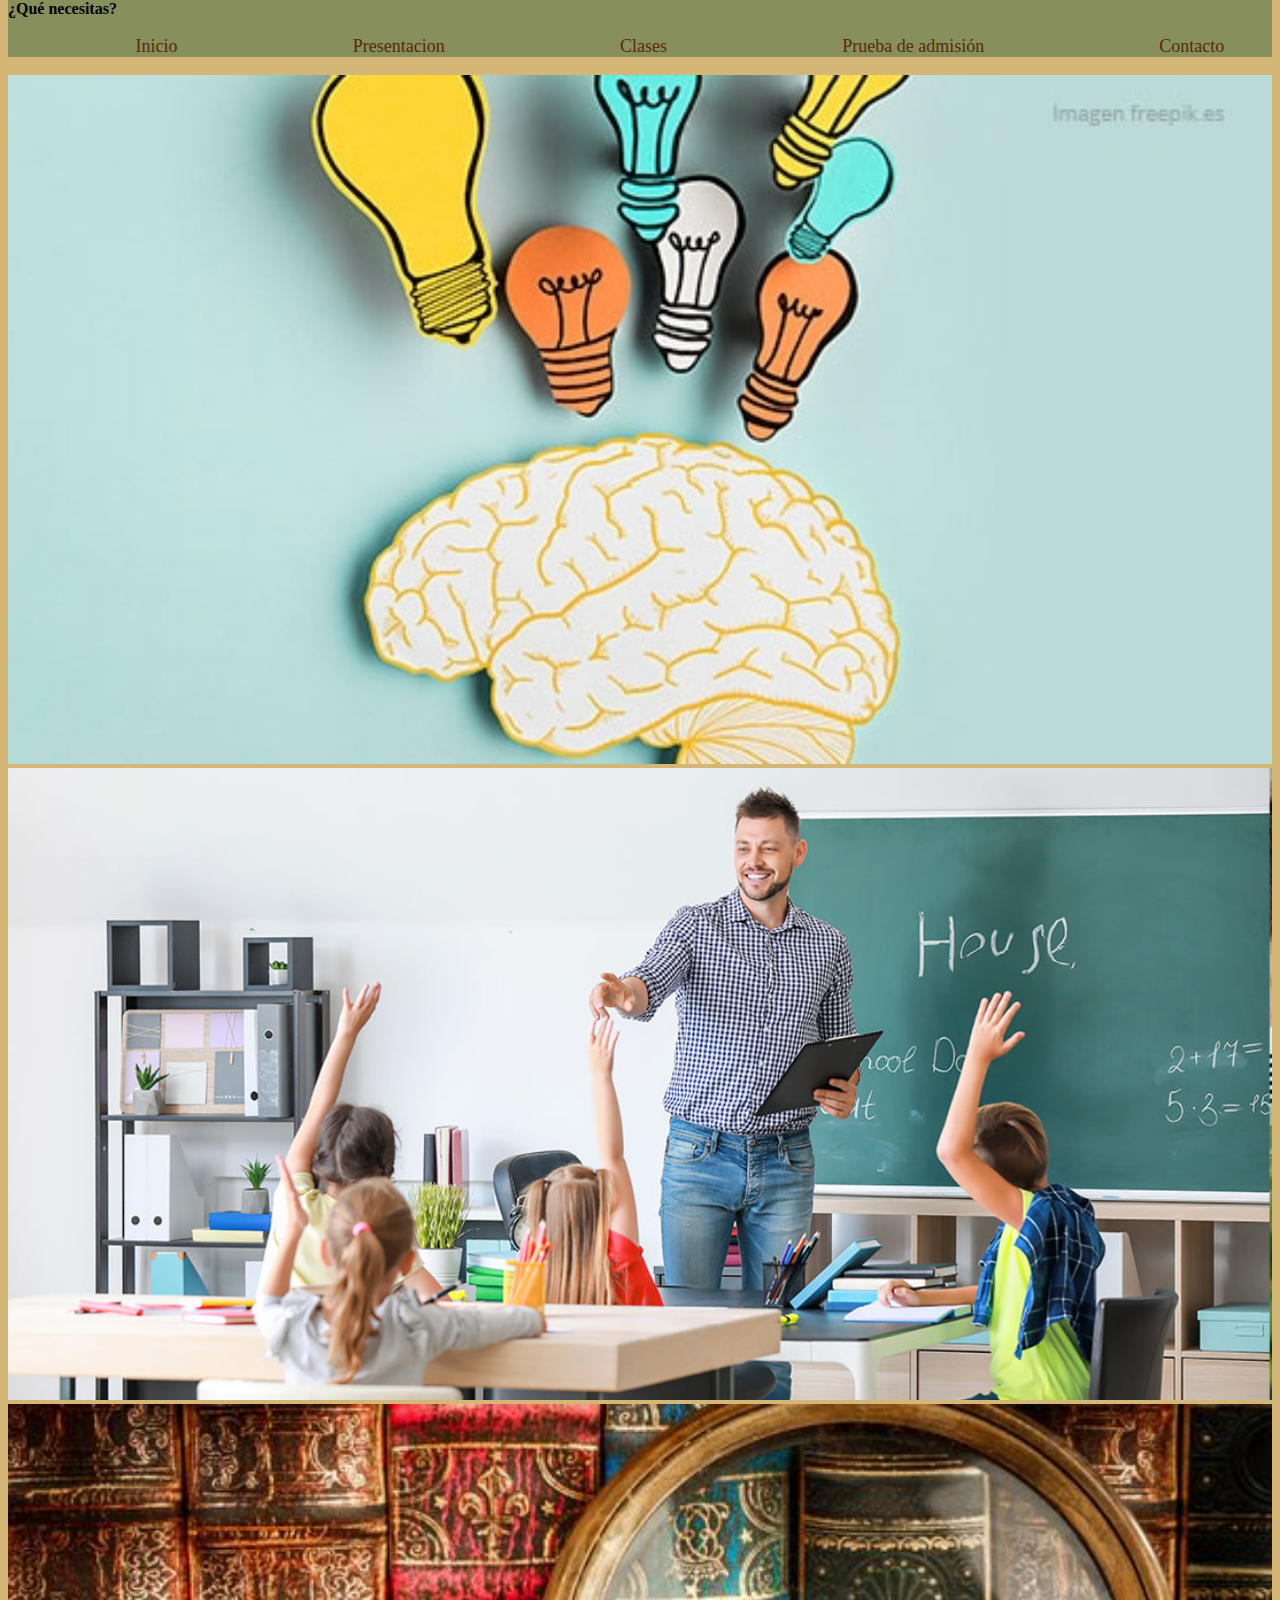
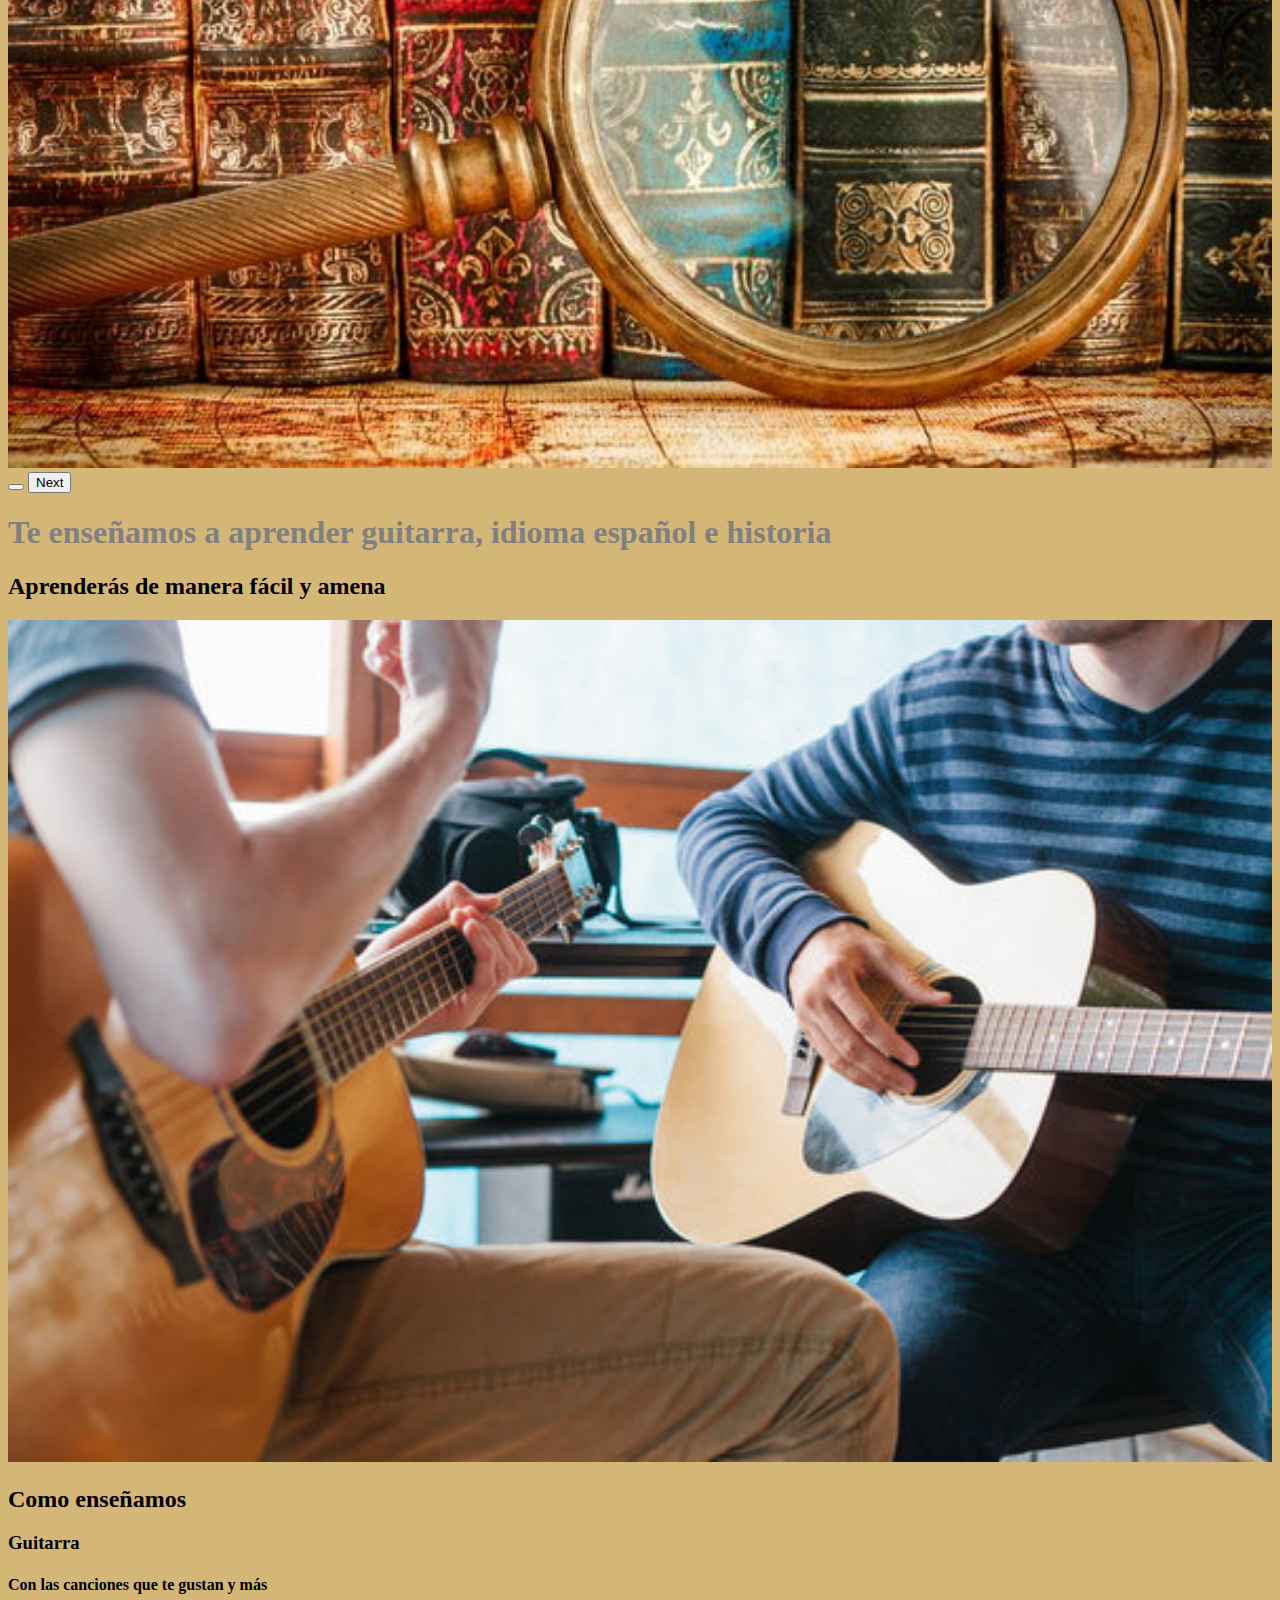
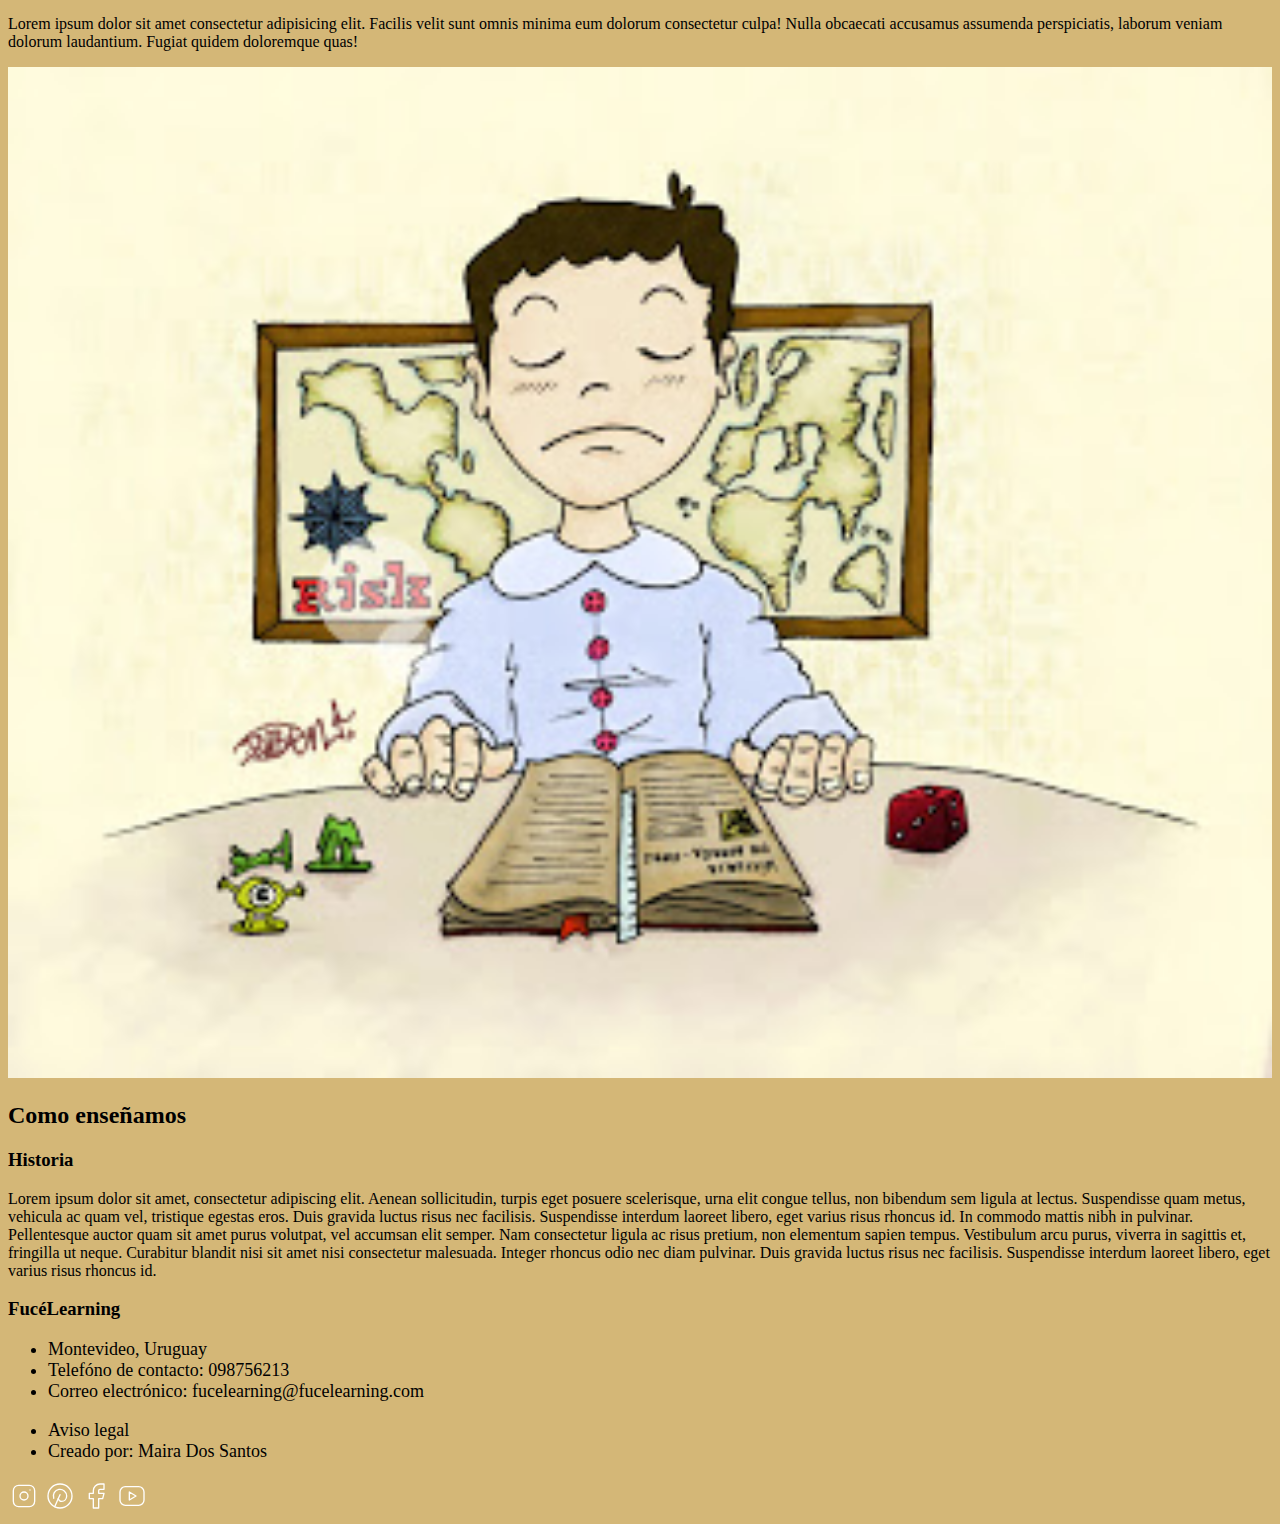
<file: index.html>
<!DOCTYPE html>
<html lang="en">

<head>
    <meta charset="UTF-8">
    <meta http-equiv="X-UA-Compatible" content="IE=edge">
    <meta name="viewport" content="width=device-width, initial-scale=1.0">
    <meta name=" description" content="Enseñanza, aprendizaje, sabiduría, profesor, particular, guía">
    <meta name="keywords" content="HTML, ASP, JS, META, enseñanza, aprendizaje, guía, búsqueda">
    <title>Fucé Learning</title>

    <!-- Bootstrap-->
    <link href="https://cdn.jsdelivr.net/npm/bootstrap@5.2.2/dist/css/bootstrap.min.css" rel="stylesheet"
        integrity="sha384-Zenh87qX5JnK2Jl0vWa8Ck2rdkQ2Bzep5IDxbcnCeuOxjzrPF/et3URy9Bv1WTRi" crossorigin="anonymous">
    <link
        href="https://fonts.googleapis.com/css2?family=Open+Sans&family=PT+Sans:ital,wght@0,400;1,700&family=Raleway:wght@200;500;700&family=Staatliches&display=swap"
        rel="stylesheet">
    <link
        href="https://fonts.googleapis.com/css2?family=Josefin+Sans:wght@100;300;500&family=Open+Sans&family=PT+Sans:ital,wght@0,400;1,700&family=Raleway:wght@200;500;700&family=Staatliches&display=swap"
        rel="stylesheet">
    <link rel="stylesheet" href="./css/styles.css">


</head>

<body>
    <div class="container">
        <nav>
            <b>¿Qué necesitas?</b>
            <ul>
                <li><a class="nav-element" href="./index.html">Inicio</a></li>
                <li><a class="nav-element" href="./paginas/presentacion.html">Presentacion</a></li>
                <li><a class="nav-element" href="./paginas/clases.html">Clases</a></li>
                <li><a class="nav-element" href="./paginas/prueba-de-admision.html">Prueba de admisión</a></li>
                <li><a class="nav-element" href="./paginas/contacto.html">Contacto</a></li>
            </ul>
        </nav>


        <!--Img principal-->
        <section class="contenedor1">
            <div id="carouselExampleControls" class="carousel slide" data-bs-ride="carousel">
                <div class="carousel-inner">
                    <div class="carousel-item active">
                        <img src="./imagenes/portada.jpg" class="d-block w-100"
                            alt="Mente abierta que permite aprender más de nustras posibilidades">
                    </div>
                    <div class="carousel-item">
                        <img src="./imagenes/portada1.jpg" class="d-block w-100"
                            alt="Profesor enseñanado en el aula a sus estudiantes>">
                    </div>
                    <div class="carousel-item">
                        <img src="./imagenes/portada2.jpg" class="d-block w-100"
                            alt="Libros de Historia que con la lupa permiten hacer incapíe en el pasado de la humanidad">
                    </div>
                </div>
                <button class="carousel-control-prev" type="button" data-bs-target="#carouselExampleControls"
                    data-bs-slide="prev">
                    <span class="carousel-control-prev-icon" aria-hidden="true"></span>

                </button>
                <button class="carousel-control-next" type="button" data-bs-target="#carouselExampleControls"
                    data-bs-slide="next">
                    <span class="carousel-control-next-icon" aria-hidden="true"></span>
                    <span class="visually-hidden">Next</span>
                </button>
            </div>
            <div class="texto1">
                <h1>Te enseñamos a aprender guitarra, idioma español e historia</h1>
                <h2>Aprenderás de manera fácil y amena</h2>
            </div>
        </section>

        <!--Servicios-->
        <main>
            <section class="contenedor2">
    </div>
    <img class="servicios__img" src="./imagenes/servicio1.jpg" alt="Aprendiendo a tocar guitarra">
    </div>
    <div class="servicios">
        <h2>Como enseñamos</h2>
        <h3>Guitarra</h3>
        <h4>Con las canciones que te gustan y más</h4>
        <p>Lorem ipsum dolor sit amet consectetur adipisicing elit. Facilis velit sunt omnis minima eum dolorum
            consectetur culpa! Nulla obcaecati accusamus assumenda perspiciatis, laborum veniam dolorum laudantium.
            Fugiat quidem doloremque quas!</p>
    </div>
    </section>

    <section class="contenedor3">
        </div>
        <img class="servicios__img1" src="./imagenes/servicio2.jpg" alt="Niño recordando la lección de historia">
        </div>
        <div class="servicios">
            <h2>Como enseñamos</h2>
            <h3>Historia</h3>
            <p>Lorem ipsum dolor sit amet, consectetur adipiscing elit. Aenean sollicitudin, turpis eget posuere
                scelerisque, urna elit congue tellus, non bibendum sem ligula at lectus. Suspendisse quam metus,
                vehicula ac quam vel, tristique egestas eros. Duis gravida luctus risus nec facilisis. Suspendisse
                interdum laoreet libero, eget varius risus rhoncus id. In commodo mattis nibh in pulvinar. Pellentesque
                auctor quam sit amet purus volutpat, vel accumsan elit semper. Nam consectetur ligula ac risus pretium,
                non elementum sapien tempus. Vestibulum arcu purus, viverra in sagittis et, fringilla ut neque.
                Curabitur blandit nisi sit amet nisi consectetur malesuada. Integer rhoncus odio nec diam pulvinar. Duis
                gravida luctus risus nec facilisis. Suspendisse interdum laoreet libero, eget varius risus rhoncus id.
            </p>
        </div>

    </section>
    </main>

    <!--Footer-->
    <footer class="contenedor4">
        <div class="footer__fl">
            <h3>Fucé<span>Learning</span></h3>
        </div>

        <div class="footer__datos">
            <ul>
                <li>Montevideo, Uruguay</li>
                <li>Telefóno de contacto: 098756213</li>
                <li>Correo electrónico: fucelearning@fucelearning.com</li>
            </ul>
        </div>

        <div class="footer__avisos">
            <ul>
                <li>Aviso legal</li>
                <li>Creado por: Maira Dos Santos</li>
            </ul>
        </div>

        <div class="footer__iconos">
            <svg xmlns="http://www.w3.org/2000/svg" class="icon icon-tabler icon-tabler-brand-instagram" width="32"
                height="32" viewBox="0 0 24 24" stroke-width="1" stroke="#ffffff" fill="none" stroke-linecap="round"
                stroke-linejoin="round">
                <path stroke="none" d="M0 0h24v24H0z" fill="none" />
                <rect x="4" y="4" width="16" height="16" rx="4" />
                <circle cx="12" cy="12" r="3" />
                <line x1="16.5" y1="7.5" x2="16.5" y2="7.501" />
            </svg>

            <svg xmlns="http://www.w3.org/2000/svg" class="icon icon-tabler icon-tabler-brand-pinterest" width="32"
                height="32" viewBox="0 0 24 24" stroke-width="1" stroke="#ffffff" fill="none" stroke-linecap="round"
                stroke-linejoin="round">
                <path stroke="none" d="M0 0h24v24H0z" fill="none" />
                <line x1="8" y1="20" x2="12" y2="11" />
                <path d="M10.7 14c.437 1.263 1.43 2 2.55 2c2.071 0 3.75 -1.554 3.75 -4a5 5 0 1 0 -9.7 1.7" />
                <circle cx="12" cy="12" r="9" />
            </svg>

            <svg xmlns="http://www.w3.org/2000/svg" class="icon icon-tabler icon-tabler-brand-facebook" width="32"
                height="32" viewBox="0 0 24 24" stroke-width="1" stroke="#ffffff" fill="none" stroke-linecap="round"
                stroke-linejoin="round">
                <path stroke="none" d="M0 0h24v24H0z" fill="none" />
                <path d="M7 10v4h3v7h4v-7h3l1 -4h-4v-2a1 1 0 0 1 1 -1h3v-4h-3a5 5 0 0 0 -5 5v2h-3" />
            </svg>

            <svg xmlns="http://www.w3.org/2000/svg" class="icon icon-tabler icon-tabler-brand-youtube" width="32"
                height="32" viewBox="0 0 24 24" stroke-width="1" stroke="#ffffff" fill="none" stroke-linecap="round"
                stroke-linejoin="round">
                <path stroke="none" d="M0 0h24v24H0z" fill="none" />
                <rect x="3" y="5" width="18" height="14" rx="4" />
                <path d="M10 9l5 3l-5 3z" />
            </svg>
        </div>
    </footer>
</body>

</html>
</file>
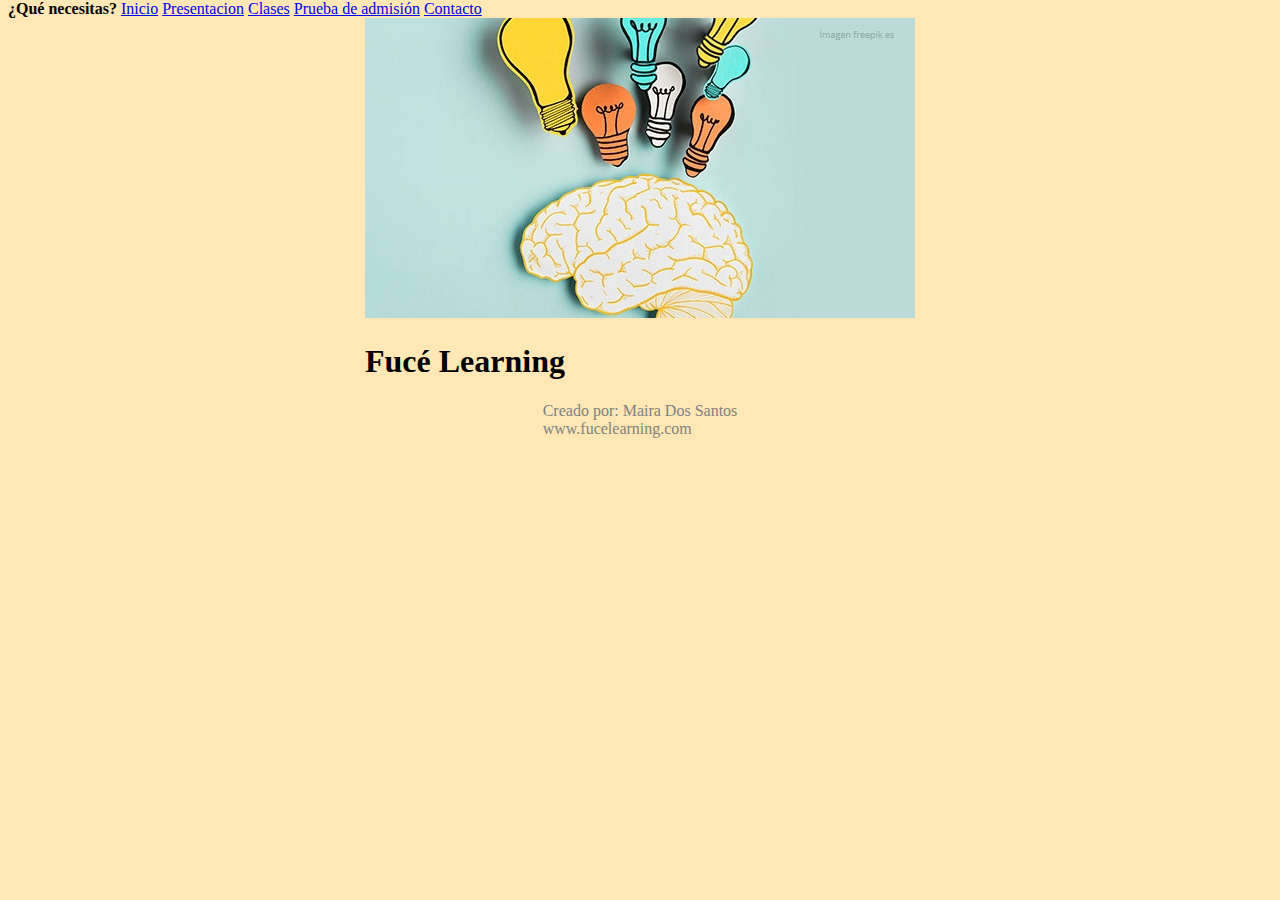
<file: tercer entrega/tercerentrega/index.html>
<!DOCTYPE html>
<html lang="en">

<head>
    <meta charset="UTF-8">
    <meta http-equiv="X-UA-Compatible" content="IE=edge">
    <meta name="viewport" content="width=device-width, initial-scale=1.0">
    <meta name=" description" content="Enseñanza, aprendizaje, sabiduría, profesor, particular, guía">
    <meta name="keywords" content="HTML, ASP, JS, META, enseñanza, aprendizaje, guía, búsqueda">
    <title>Fucé Learning</title>
    <link href="https://cdn.jsdelivr.net/npm/bootstrap@5.2.2/dist/css/bootstrap.min.css" rel="stylesheet"
        integrity="sha384-Zenh87qX5JnK2Jl0vWa8Ck2rdkQ2Bzep5IDxbcnCeuOxjzrPF/et3URy9Bv1WTRi" crossorigin="anonymous">
    <link rel="stylesheet" href="./css/styles.css" />

</head>

<body>
    <div class="container">
        <div class="Header">
            <b>¿Qué necesitas?</b>
            <a class="nav-element" href="./index.html">Inicio</a>
            <a class="nav-element" href="./paginas/presentacion.html">Presentacion</a>
            <a class="nav-element" href="./paginas/clases.html">Clases</a>
            <a class="nav-element" href="./paginas/prueba-de-admision.html">Prueba de admisión</a>
            <a class="nav-element" href="./paginas/contacto.html">Contacto</a>
        </div>
        <div class="Main">
            <main>
                <div id="Presentacion" class="d-flex justify-content-center">
                    <div>
                        <img class="row imagendeportada fade-in rounded-circle" src="imagenes/portada.jpg"
                            alt="Imagen de portada">
                        <h1 class="fade-in d-flex justify-content-center">Fucé Learning</h1>
                    </div>
                </div>
                <br>
        </div>
        </main>
        <div class="Footer">
            Creado por: Maira Dos Santos
            <Br>www.fucelearning.com
        </div>
    </div>
</body>

</html>
</file>
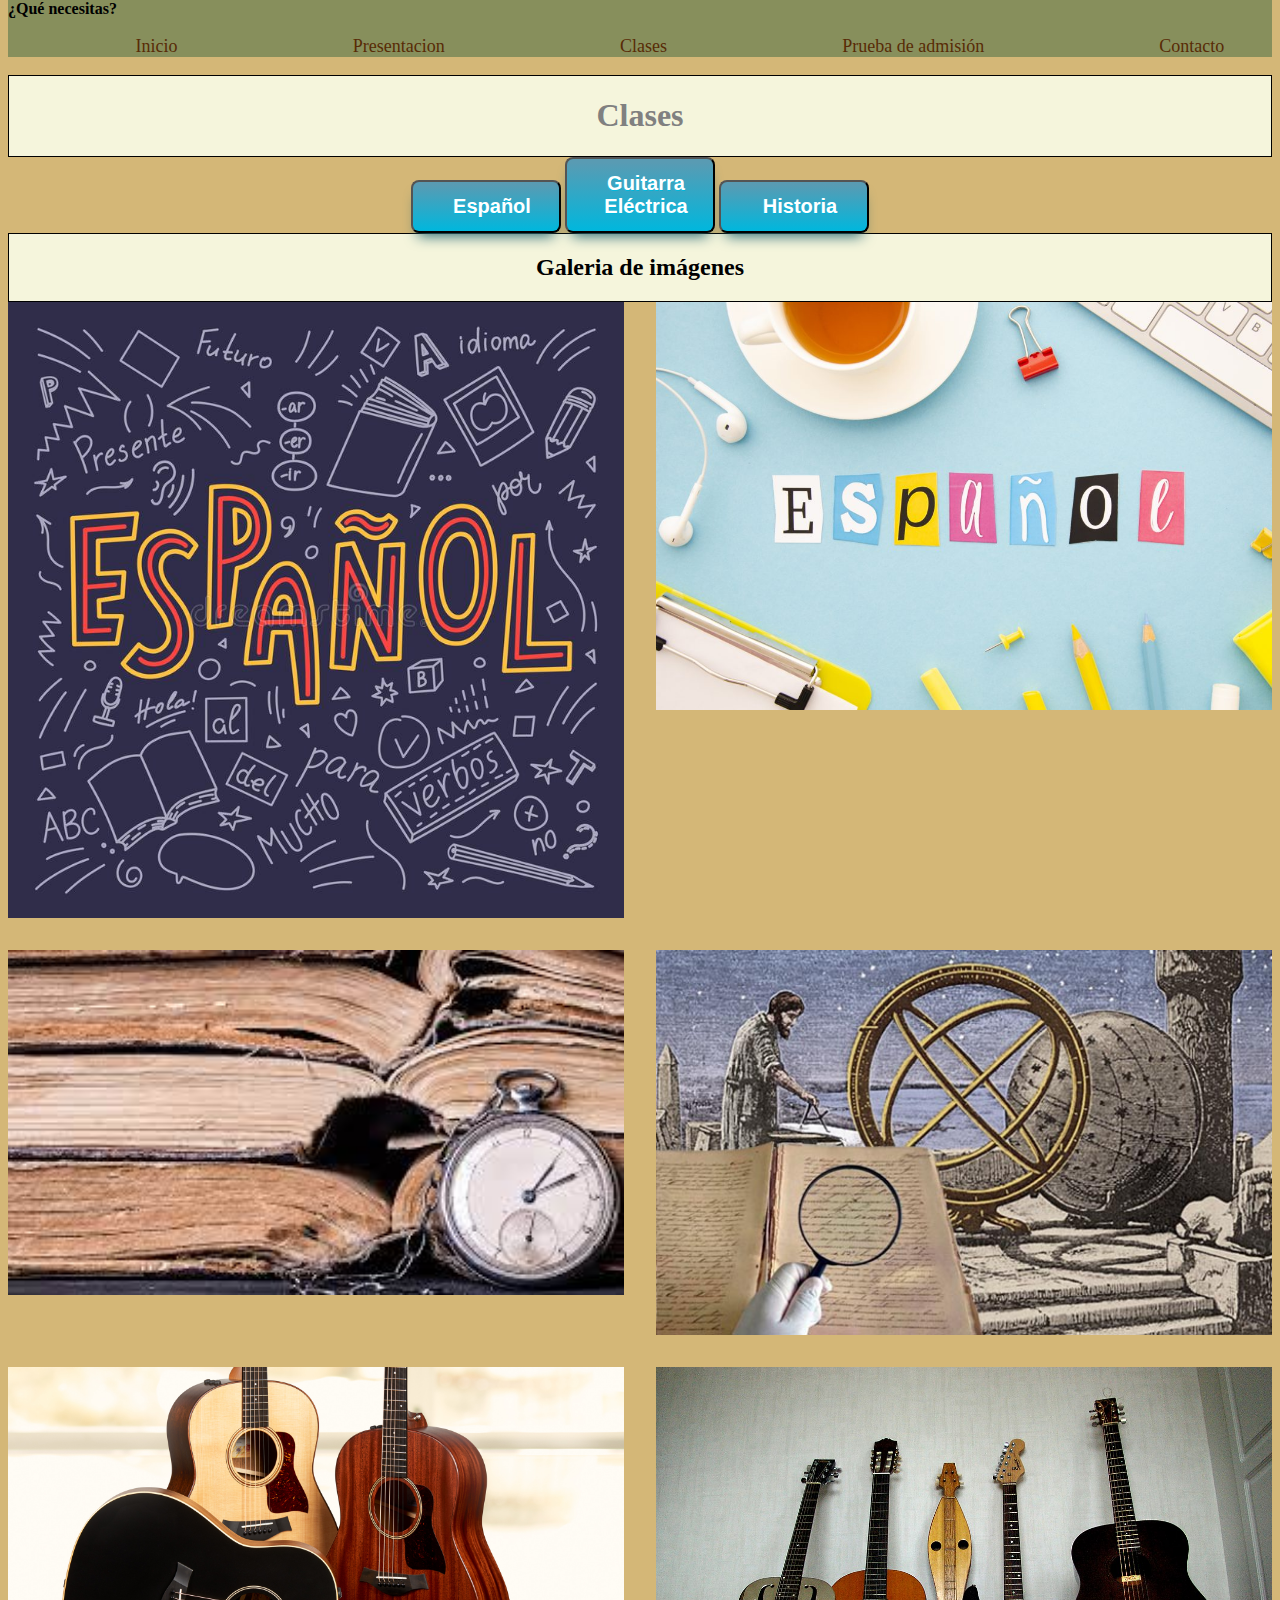
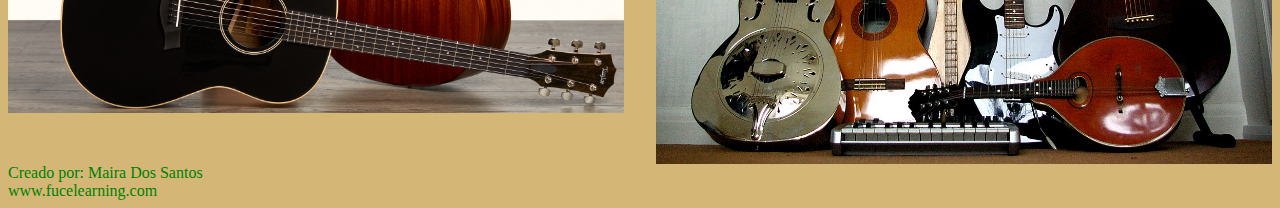
<file: paginas/clases.html>
<!DOCTYPE html>
<html lang="en">

<head>
    <meta charset="UTF-8">
    <meta http-equiv="X-UA-Compatible" content="IE=edge">
    <meta name="viewport" content="width=device-width, initial-scale=1.0">
    <link rel="stylesheet" href="../css/styles.css" />
    <link href="https://cdn.jsdelivr.net/npm/bootstrap@5.2.2/dist/css/bootstrap.min.css" rel="stylesheet"
        integrity="sha384-Zenh87qX5JnK2Jl0vWa8Ck2rdkQ2Bzep5IDxbcnCeuOxjzrPF/et3URy9Bv1WTRi" crossorigin="anonymous">
    <title>Fucé Learning</title>
</head>

<body>
    <div class="container">
        <nav>
            <b>¿Qué necesitas?</b>
            <ul>
                <li><a class="nav-element" href="../index.html">Inicio</a></li>
                <li><a class="nav-element" href="./presentacion.html">Presentacion</a></li>
                <li><a class="nav-element" href="./clases.html">Clases</a></li>
                <li><a class="nav-element" href="./prueba-de-admision.html">Prueba de admisión</a></li>
                <li><a class="nav-element" href="./contacto.html">Contacto</a></li>
            </ul>
        </nav>
        <div class="Main">
            <header>
                <h1 class="text-center">Clases</h1>

            </header>
            <main>
                <div id="Presentacion" class="text-center botones">
                    <button class="button">Español</button>
                    <button class="button">Guitarra Eléctrica</button>
                    <button class="button">Historia</button>
                </div>
            </main>
            <div class="container">
                <header>
                    <h2 class="text-center">Galeria de imágenes</h2>
                </header>
                <main>
                    <div>
                        <div class="imagenesgaleria">

                            <img class="row imagendeportada fade-in rounded-circle" src="../imagenes/espanol1.jpg"
                                alt="Galeria"></img>
                            <img class="row imagendeportada fade-in rounded-circle" src="../imagenes/español2.jpg"
                                alt="Galeria"></img>
                            <img class="row imagendeportada fade-in rounded-circle" src="../imagenes/historia1.jpg"
                                alt="Galeria"></img>
                            <img class="row imagendeportada fade-in rounded-circle" src="../imagenes/historia2.jpg"
                                alt="Galeria"></img>
                            <img class="row imagendeportada fade-in rounded-circle" src="../imagenes/guitarra3.jpg"
                                alt="Galeria"></img>
                            <img class="row imagendeportada fade-in rounded-circle" src="../imagenes/guitarra2.jpg"
                                alt="Galeria"></img>

                        </div>
                        </div>
                </main>




            </div>
        </div>
        </main>
        <div class="Footer text-center">
            Creado por: Maira Dos Santos
            <Br>www.fucelearning.com
        </div>
    </div>


</html>
</file>
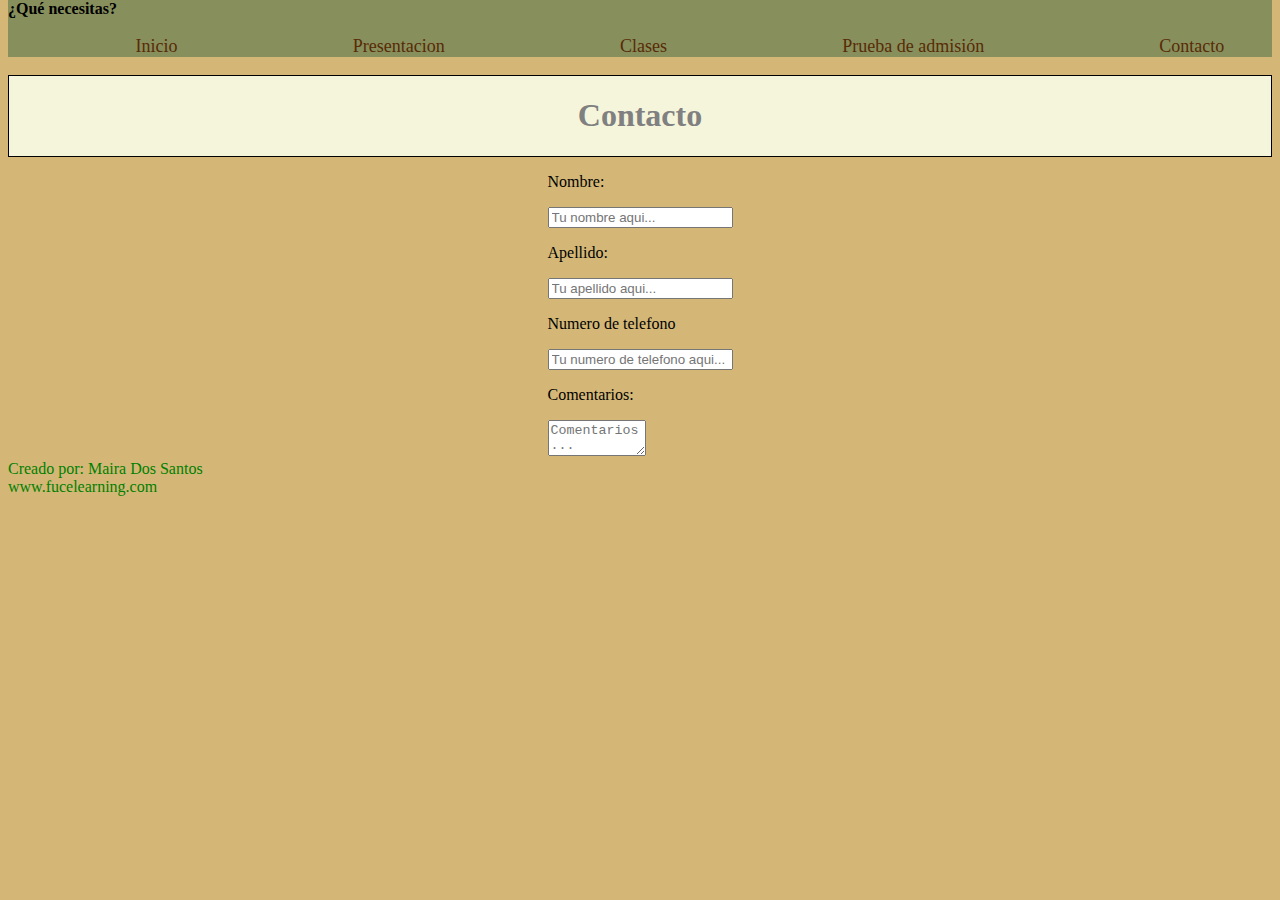
<file: paginas/contacto.html>
<!DOCTYPE html>
<html lang="en">

<head>
    <meta charset="UTF-8">
    <meta http-equiv="X-UA-Compatible" content="IE=edge">
    <meta name="viewport" content="width=device-width, initial-scale=1.0">
    <link rel="stylesheet" href="../css/styles.css">
    <link href="https://cdn.jsdelivr.net/npm/bootstrap@5.2.2/dist/css/bootstrap.min.css" rel="stylesheet"
        integrity="sha384-Zenh87qX5JnK2Jl0vWa8Ck2rdkQ2Bzep5IDxbcnCeuOxjzrPF/et3URy9Bv1WTRi" crossorigin="anonymous">
    <title>Fucé Learning</title>
</head>

<body>
    <div class="container">
        <nav> 
            <b>¿Qué necesitas?</b>
            <ul>
              <li><a class="nav-element" href="../index.html">Inicio</a></li>
              <li><a class="nav-element" href="./presentacion.html">Presentacion</a></li> 
              <li><a class="nav-element" href="./clases.html">Clases</a></li> 
              <li><a class="nav-element" href="./prueba-de-admision.html">Prueba de admisión</a></li> 
              <li><a class="nav-element" href="./contacto.html">Contacto</a></li> 
            </ul>
        </nav>
        <div class="Main">
            <header>
                <h1 class="text-center">Contacto</h1>
                <br>
            </header>
            <main>
                <div id="Presentacion" class="text-center">
                    <div>
                        <p>Nombre:</p> <input placeholder="Tu nombre aqui..."></input>
                        <p>Apellido:</p> <input placeholder="Tu apellido aqui..."></input>
                        <p>Numero de telefono</p> <input placeholder="Tu numero de telefono aqui..."></input>
                        <p>Comentarios:</p> <textarea placeholder="Comentarios..."></textarea>
                    </div>
                </div>
                <br>
        </div>
        </main>
        <div class="Footer text-center">
            Creado por: Maira Dos Santos
            <Br>www.fucelearning.com
        </div>
    </div>

</html>
</file>
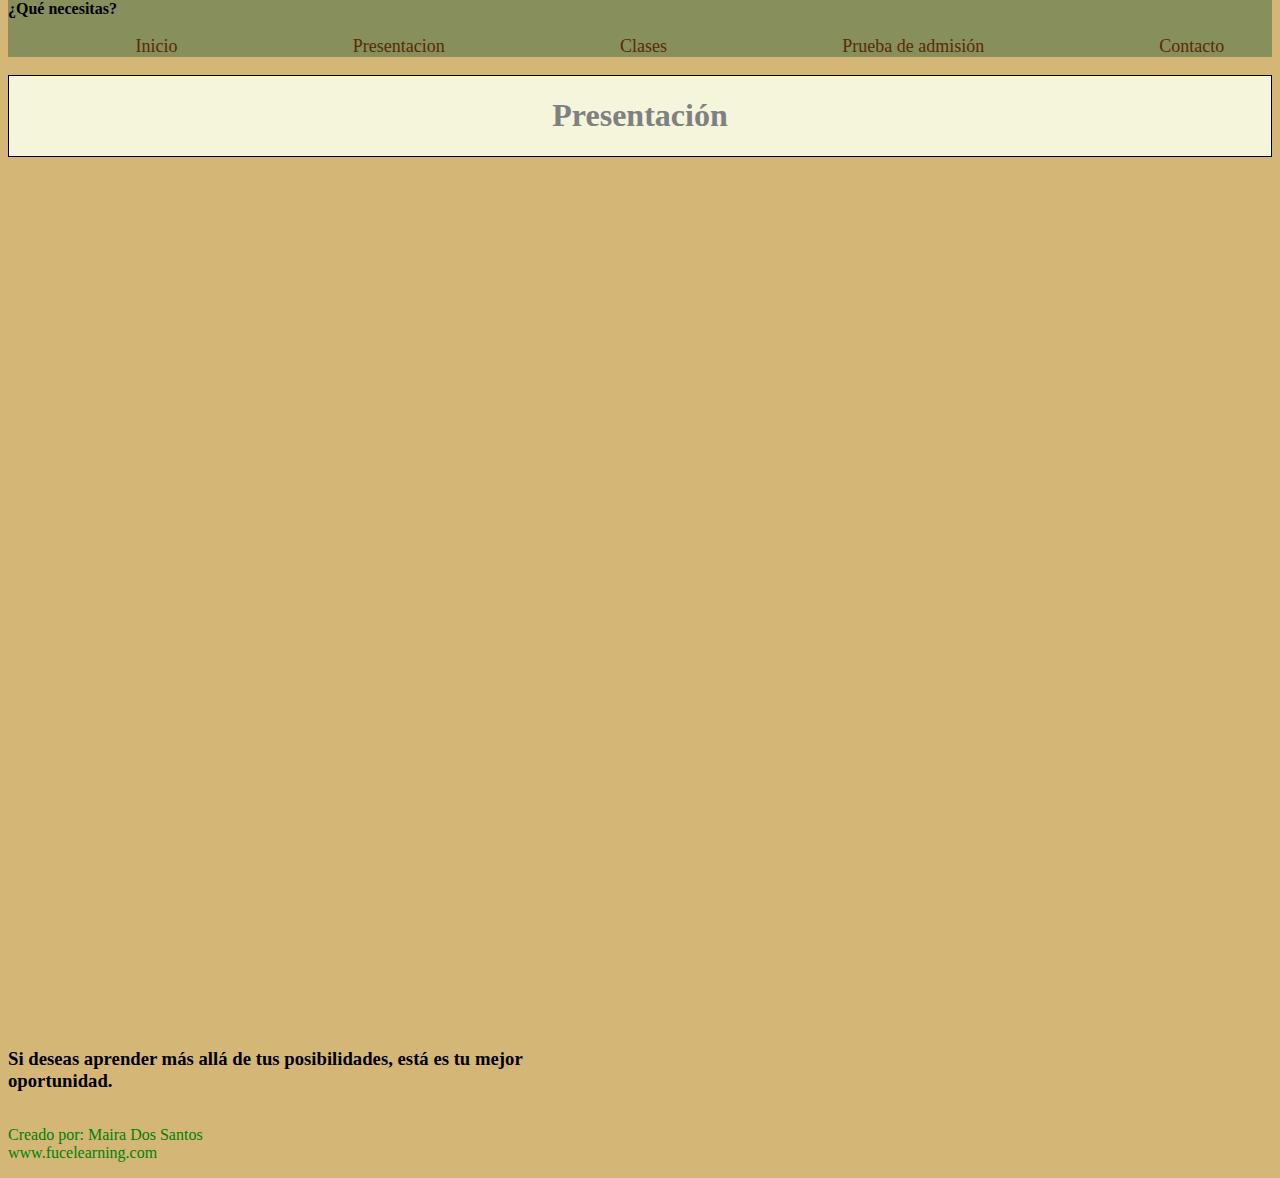
<file: paginas/presentacion.html>
<!DOCTYPE html>
<html lang="en">

<head>
    <meta charset="UTF-8">
    <meta http-equiv="X-UA-Compatible" content="IE=edge">
    <meta name="viewport" content="width=device-width, initial-scale=1.0">
    <link rel="stylesheet" href="../css/styles.css">
    <link href="https://cdn.jsdelivr.net/npm/bootstrap@5.2.2/dist/css/bootstrap.min.css" rel="stylesheet"
        integrity="sha384-Zenh87qX5JnK2Jl0vWa8Ck2rdkQ2Bzep5IDxbcnCeuOxjzrPF/et3URy9Bv1WTRi" crossorigin="anonymous">
    <title>Fucé Learning</title>
</head>

<body>
    <div class="container">
        <nav>
            <b>¿Qué necesitas?</b>
            <ul>
                <li><a class="nav-element" href="../index.html">Inicio</a></li>
                <li><a class="nav-element" href="./presentacion.html">Presentacion</a></li>
                <li><a class="nav-element" href="./clases.html">Clases</a></li>
                <li><a class="nav-element" href="./prueba-de-admision.html">Prueba de admisión</a></li>
                <li><a class="nav-element" href="./contacto.html">Contacto</a></li>

            </ul>
        </nav>
        <div class="Main">
            <header>
                <h1 class="text-center">Presentación</h1>

            </header>
            <main>
                <div class="text-center videosPresentacion">
                    <div class="video__video"><iframe src="https://www.youtube.com/embed/wsz2KRqpMhI"
                            title="YouTube video player" frameborder="0"
                            allow="accelerometer; autoplay; clipboard-write; encrypted-media; gyroscope; picture-in-picture"
                            allowfullscreen></iframe></div>
                    <div class="video__video"><iframe src="https://www.youtube.com/embed/3BTPdeXdLeU"
                            title="YouTube video player" frameborder="0"
                            allow="accelerometer; autoplay; clipboard-write; encrypted-media; gyroscope; picture-in-picture"
                            allowfullscreen></iframe></div>
                    <div class="video__video"><iframe src="https://www.youtube.com/embed/-ZklkOd2aGc"
                            title="YouTube video player" frameborder="0"
                            allow="accelerometer; autoplay; clipboard-write; encrypted-media; gyroscope; picture-in-picture"
                            allowfullscreen></iframe></div>
                    <div class="video__video"><iframe src="https://www.youtube.com/embed/YnDLlajMxyo"
                            title="YouTube video player" frameborder="0"
                            allow="accelerometer; autoplay; clipboard-write; encrypted-media; gyroscope; picture-in-picture"
                            allowfullscreen></iframe></div>
                    <h3 class="lead text-center motivacion">Si deseas aprender más allá de tus posibilidades, está es tu
                        mejor
                        oportunidad. </h3>

                </div>
            </main>

            <footer>
                <div class="Footer text-center">
                    <p class="Footer text-center">
                        Creado por: Maira Dos Santos
                        <Br>www.fucelearning.com</Br>
                    </p>
                </div>
            </footer>
        </div>

</body>

</html>
</file>
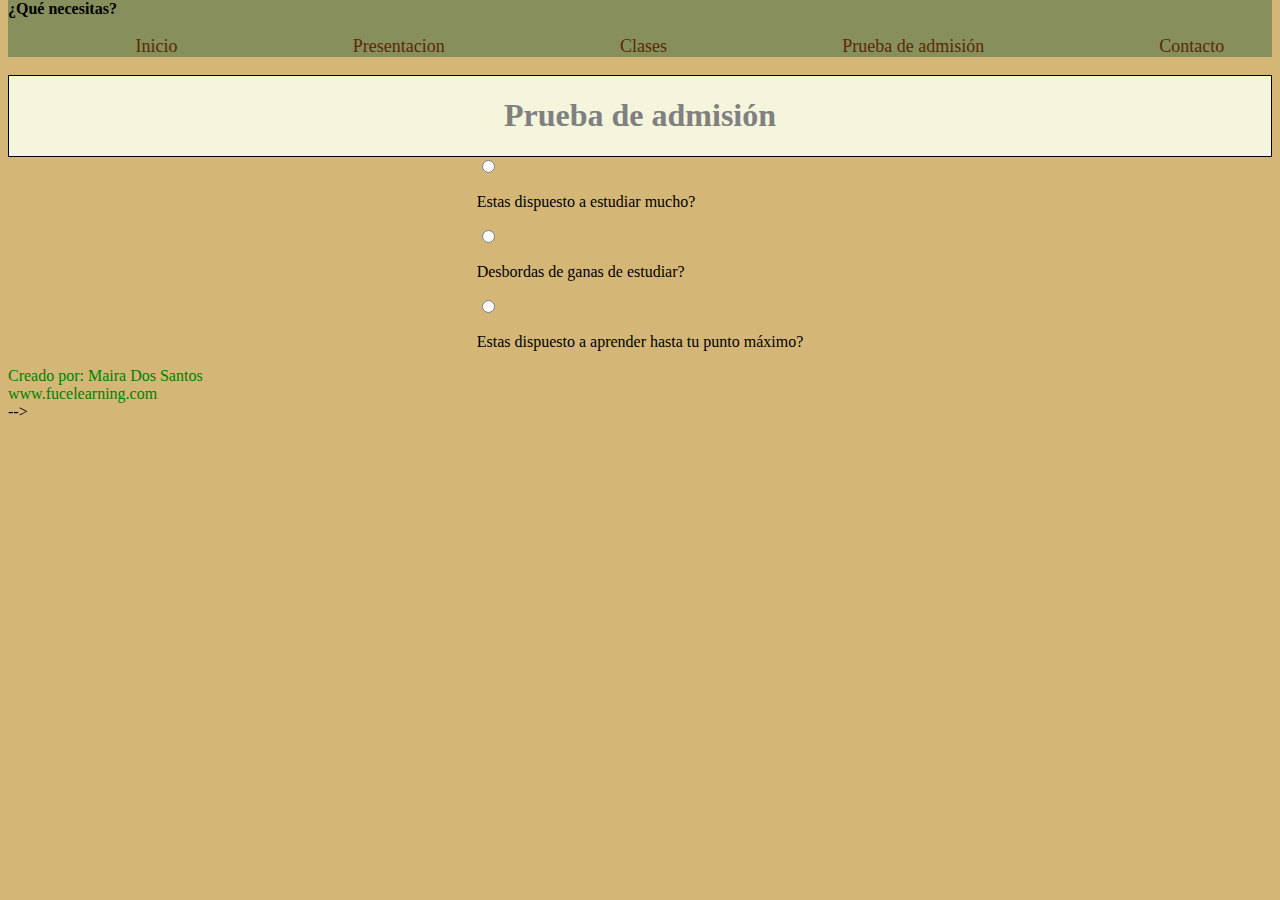
<file: paginas/prueba-de-admision.html>
<!DOCTYPE html>
<html lang="en">

<head>
    <meta charset="UTF-8">
    <meta http-equiv="X-UA-Compatible" content="IE=edge">
    <meta name="viewport" content="width=device-width, initial-scale=1.0">
    <link rel="stylesheet" href="../css/styles.css">
    <link href="https://cdn.jsdelivr.net/npm/bootstrap@5.2.2/dist/css/bootstrap.min.css" rel="stylesheet"
        integrity="sha384-Zenh87qX5JnK2Jl0vWa8Ck2rdkQ2Bzep5IDxbcnCeuOxjzrPF/et3URy9Bv1WTRi" crossorigin="anonymous">
    <title>Fucé Learning</title>
</head>

<body>
    <div class="container">
        <nav>
            <b>¿Qué necesitas?</b>
            <ul>
                <li><a class="nav-element" href="../index.html">Inicio</a></li>
                <li><a class="nav-element" href="./presentacion.html">Presentacion</a></li>
                <li><a class="nav-element" href="./clases.html">Clases</a></li>
                <li><a class="nav-element" href="./prueba-de-admision.html">Prueba de admisión</a></li>
                <li><a class="nav-element" href="./contacto.html">Contacto</a></li>
            </ul>
        </nav>
        <div class="Main">
            <header>
                <h1 class="text-center">Prueba de admisión</h1>
                <br>
            </header>
            <main>
                <div class="d-flex justify-content-center text-center">
                    <div>
                        <form>
                            <div><input type="radio" name="Opcion" value="Opcion 1" />
                                <p>Estas dispuesto a estudiar mucho?</p>
                            </div>
                            <input type="radio" name="Opcion" value="Opcion 2" />
                            <p> Desbordas de ganas de estudiar?</p>
                            <input type="radio" name="Opcion" value="Opcion 3" />
                            <p> Estas dispuesto a aprender hasta tu punto máximo?</p>
                        </form>
                    </div>
                </div>
                <br>
        </div>
        </main>
        <div class="Footer text-center">
            Creado por: Maira Dos Santos
            <Br>www.fucelearning.com
        </div>
    </div>
</body> -->

</html>
</file>
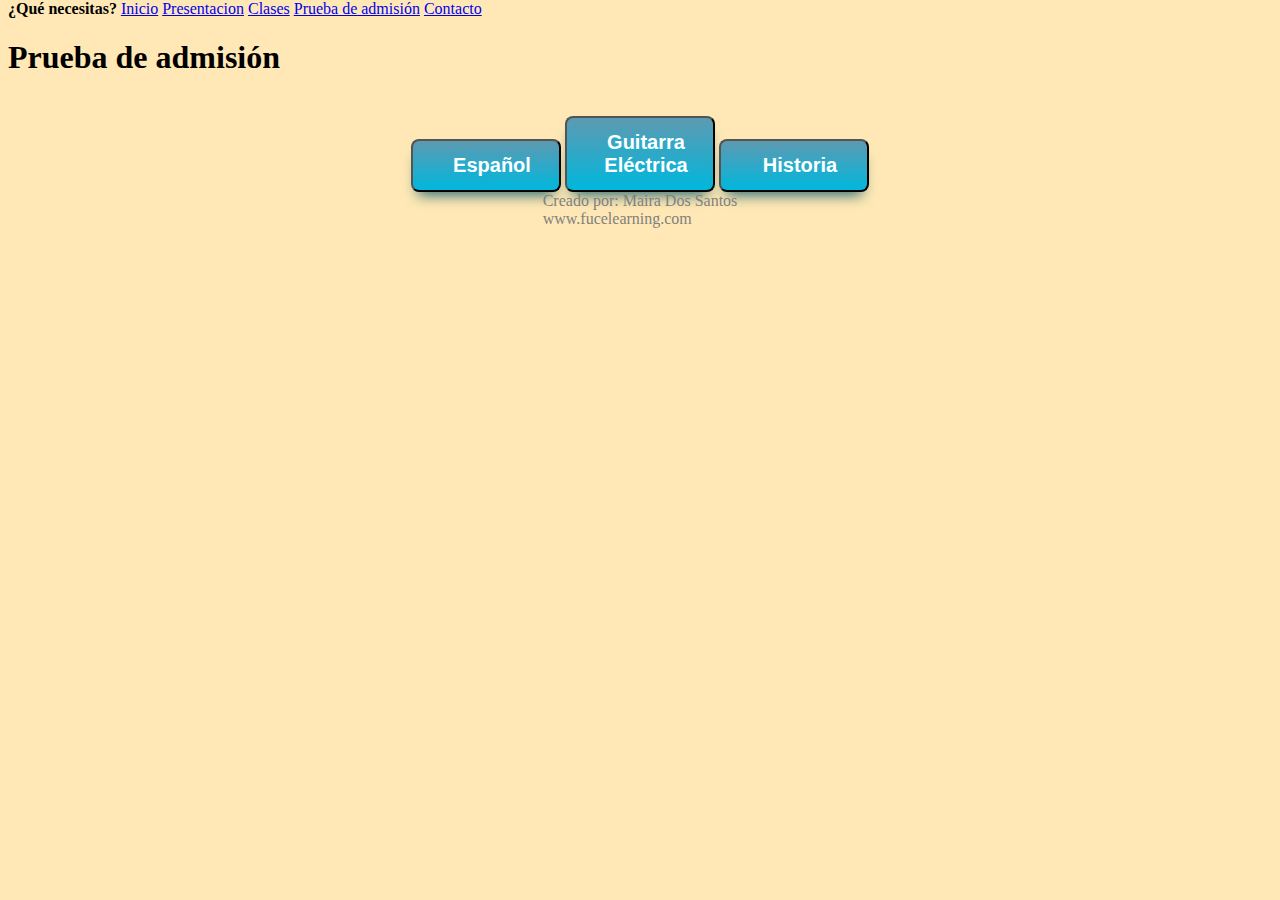
<file: tercer entrega/tercerentrega/paginas/clases.html>
<!DOCTYPE html>
<html lang="en">

<head>
    <meta charset="UTF-8">
    <meta http-equiv="X-UA-Compatible" content="IE=edge">
    <meta name="viewport" content="width=device-width, initial-scale=1.0">
    <link rel="stylesheet" href="../css/styles.css"/>
    <link href="https://cdn.jsdelivr.net/npm/bootstrap@5.2.2/dist/css/bootstrap.min.css" rel="stylesheet"
        integrity="sha384-Zenh87qX5JnK2Jl0vWa8Ck2rdkQ2Bzep5IDxbcnCeuOxjzrPF/et3URy9Bv1WTRi" crossorigin="anonymous">
    <title>Fucé Learning</title>
</head>

<body>
    <div class="container">
        <div class="Header">
                                <b>¿Qué necesitas?</b>
                                <a class="nav-element" href="../index.html">Inicio</a>
                                <a class="nav-element" href="./presentacion.html">Presentacion</a>
                                <a class="nav-element" href="./clases.html">Clases</a>
                                <a class="nav-element" href="./prueba-de-admision.html">Prueba de admisión</a>
                                <a class="nav-element" href="./contacto.html">Contacto</a>
        </div>
        <div class="Main">
            <header>
                <h1 class="text-center">Prueba de admisión</h1>
                <br>
            </header>
            <main>
            <div id="Presentacion" class="text-center">
                <button class="button">Español</button>
                <button class="button">Guitarra Eléctrica</button>
                <button class="button">Historia</button>
            </div>
            <br>
        </div>
    </main>
        <div class="Footer text-center">
            Creado por: Maira Dos Santos
            <Br>www.fucelearning.com
        </div>
      </div>
    
   
</html>
</file>
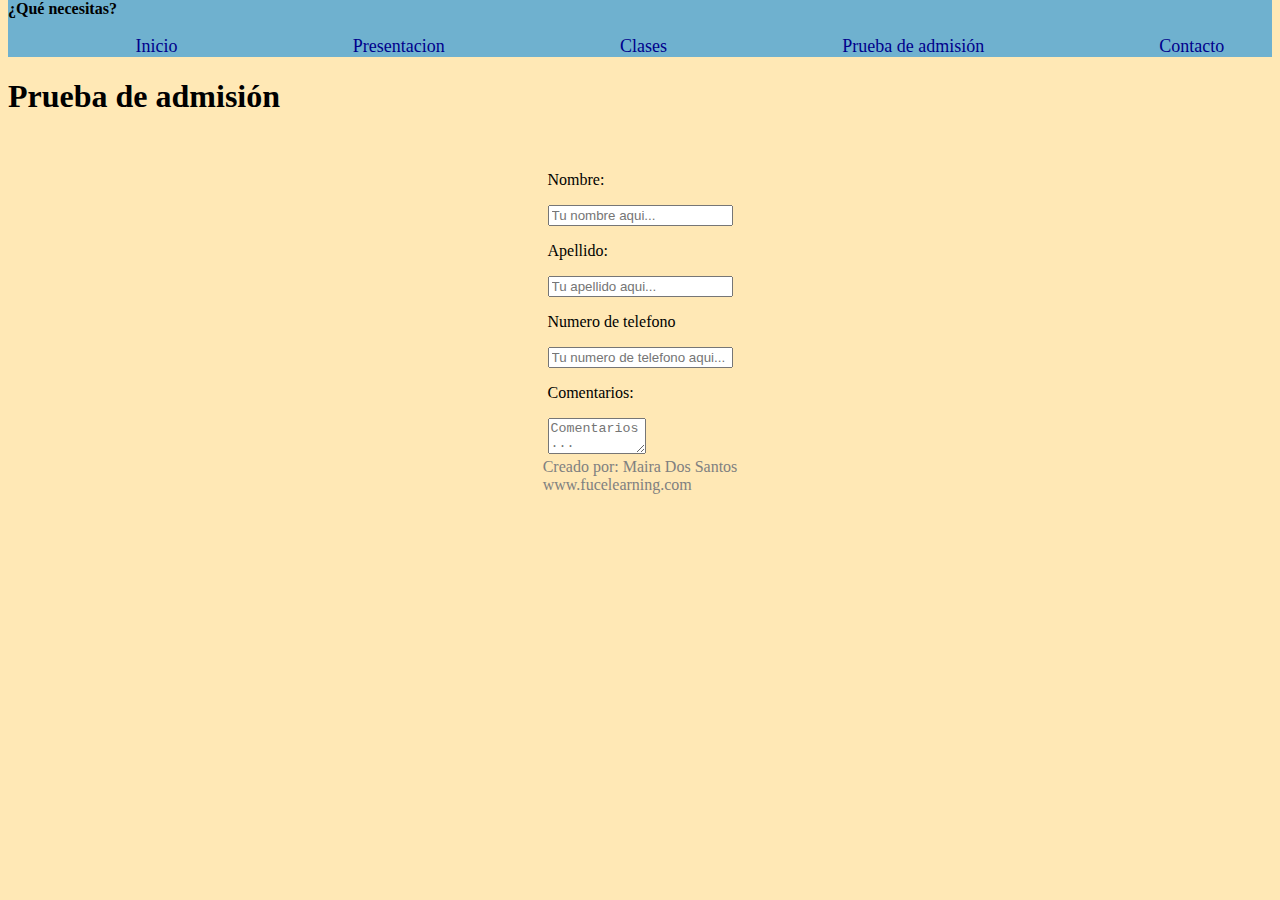
<file: tercer entrega/tercerentrega/paginas/contacto.html>
<!DOCTYPE html>
<html lang="en">

<head>
    <meta charset="UTF-8">
    <meta http-equiv="X-UA-Compatible" content="IE=edge">
    <meta name="viewport" content="width=device-width, initial-scale=1.0">
    <link rel="stylesheet" href="../css/styles.css">
    <link href="https://cdn.jsdelivr.net/npm/bootstrap@5.2.2/dist/css/bootstrap.min.css" rel="stylesheet"
        integrity="sha384-Zenh87qX5JnK2Jl0vWa8Ck2rdkQ2Bzep5IDxbcnCeuOxjzrPF/et3URy9Bv1WTRi" crossorigin="anonymous">
    <title>Fucé Learning</title>
</head>

<body>
    <div class="container">
        <nav class="Header">
            <b>¿Qué necesitas?</b>
            <ul>
              <li>  <a class="nav-element" href="../index.html">Inicio</a></li>
              <li> <a class="nav-element" href="./presentacion.html">Presentacion</a></li> 
              <li> <a class="nav-element" href="./clases.html">Clases</a></li> 
              <li> <a class="nav-element" href="./prueba-de-admision.html">Prueba de admisión</a></li> 
              <li> <a class="nav-element" href="./contacto.html">Contacto</a></li> 
            </ul>
        </nav>
        <div class="Main">
            <header>
                <h1 class="text-center">Prueba de admisión</h1>
                <br>
            </header>
            <main>
                <div id="Presentacion" class="text-center">
                    <div>
                        <p>Nombre:</p> <input placeholder="Tu nombre aqui..."></input>
                        <p>Apellido:</p> <input placeholder="Tu apellido aqui..."></input>
                        <p>Numero de telefono</p> <input placeholder="Tu numero de telefono aqui..."></input>
                        <p>Comentarios:</p> <textarea placeholder="Comentarios..."></textarea>
                    </div>
                </div>
                <br>
        </div>
        </main>
        <div class="Footer text-center">
            Creado por: Maira Dos Santos
            <Br>www.fucelearning.com
        </div>
    </div>

</html>
</file>
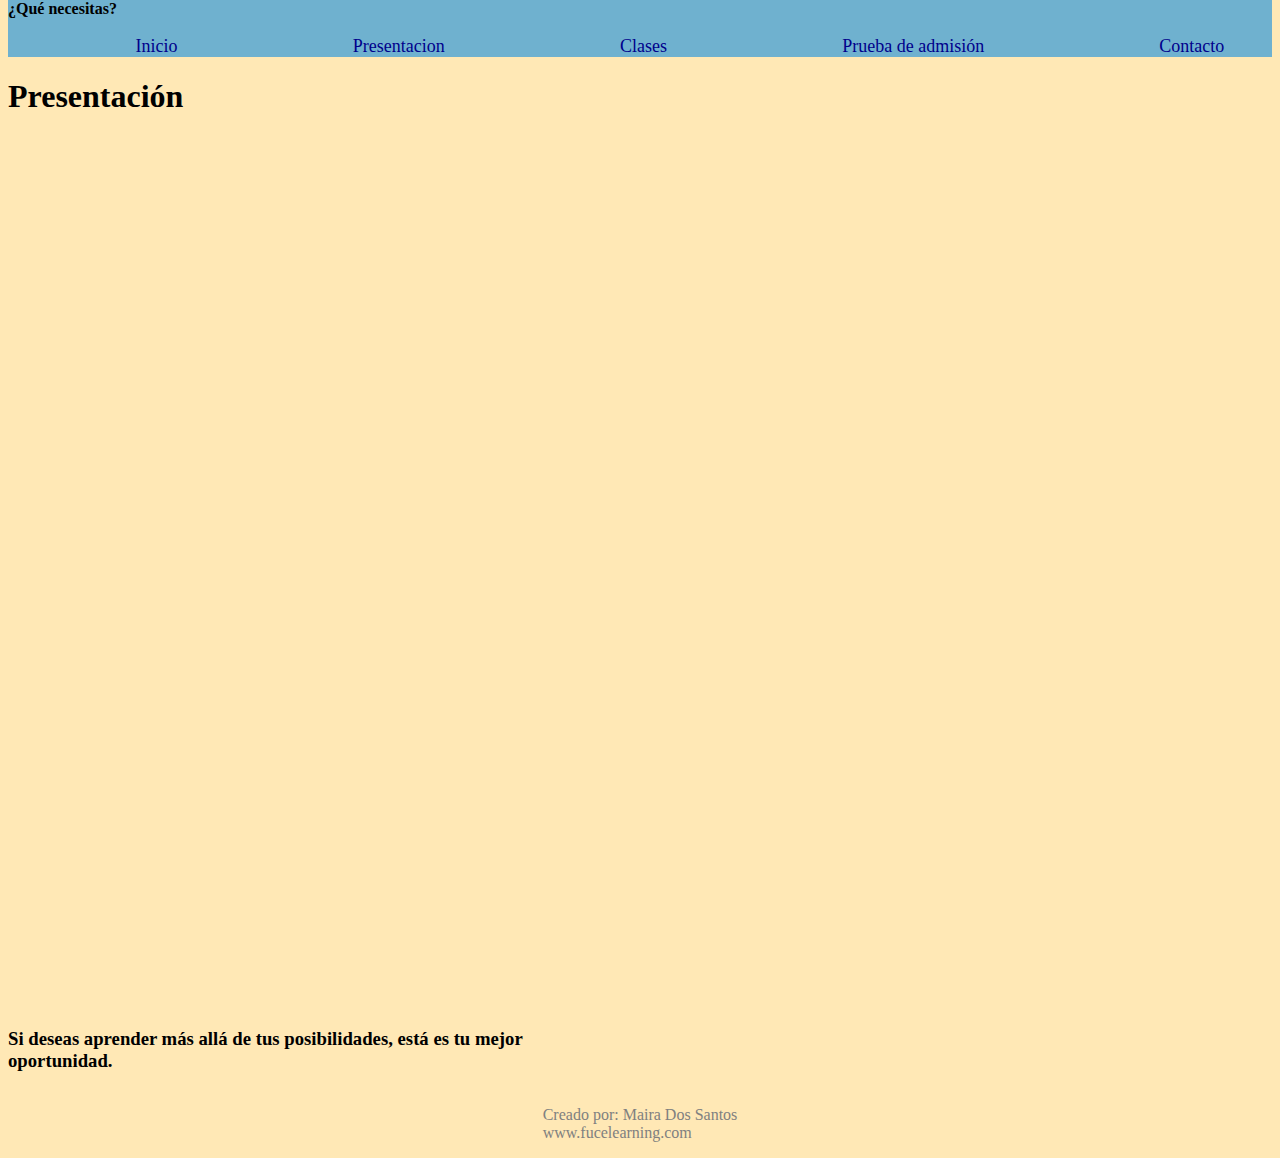
<file: tercer entrega/tercerentrega/paginas/presentacion.html>
<!DOCTYPE html>
<html lang="en">

<head>
    <meta charset="UTF-8">
    <meta http-equiv="X-UA-Compatible" content="IE=edge">
    <meta name="viewport" content="width=device-width, initial-scale=1.0">
    <link rel="stylesheet" href="../css/styles.css">
    <link href="https://cdn.jsdelivr.net/npm/bootstrap@5.2.2/dist/css/bootstrap.min.css" rel="stylesheet"
        integrity="sha384-Zenh87qX5JnK2Jl0vWa8Ck2rdkQ2Bzep5IDxbcnCeuOxjzrPF/et3URy9Bv1WTRi" crossorigin="anonymous">
    <title>Fucé Learning</title>
</head>

<body>
    <div class="container">
        <nav> 
            <b>¿Qué necesitas?</b>
            <ul>

                <li> <a class="nav-element" href="../index.html">Inicio</a></li>
                <li> <a class="nav-element" href="./presentacion.html">Presentacion</a></li>
                <li> <a class="nav-element" href="./clases.html">Clases</a></li>
                <li> <a class="nav-element" href="./prueba-de-admision.html">Prueba de admisión</a></li>
                <li> <a class="nav-element" href="./contacto.html">Contacto</a></li>

            </ul>
        </nav>
        <div class="Main">
            <header>
                <h1 class="text-center">Presentación</h1>
              
            </header>
            <main>
                <div class="text-center videosPresentacion">
                    <div class="video__video"><iframe  
                            src="https://www.youtube.com/embed/wsz2KRqpMhI" title="YouTube video player" frameborder="0"
                            allow="accelerometer; autoplay; clipboard-write; encrypted-media; gyroscope; picture-in-picture"
                            allowfullscreen></iframe></div>
                    <div class="video__video"><iframe  
                            src="https://www.youtube.com/embed/3BTPdeXdLeU" title="YouTube video player" frameborder="0"
                            allow="accelerometer; autoplay; clipboard-write; encrypted-media; gyroscope; picture-in-picture"
                            allowfullscreen></iframe></div>
                    <div class="video__video"><iframe  
                            src="https://www.youtube.com/embed/-ZklkOd2aGc" title="YouTube video player" frameborder="0"
                            allow="accelerometer; autoplay; clipboard-write; encrypted-media; gyroscope; picture-in-picture"
                            allowfullscreen></iframe></div>
                    <div class="video__video"><iframe 
                            src="https://www.youtube.com/embed/YnDLlajMxyo" title="YouTube video player" frameborder="0"
                            allow="accelerometer; autoplay; clipboard-write; encrypted-media; gyroscope; picture-in-picture"
                            allowfullscreen></iframe></div>
                    <h3 class="lead text-center motivacion">Si deseas aprender más allá de tus posibilidades, está es tu mejor
                        oportunidad. </h3>

                </div>
            </main>
          
            <footer>
                <div class="Footer">
                    <p class="Footer text-center">
                        Creado por: Maira Dos Santos
                        <Br>www.fucelearning.com</Br>
                    </p>
                </div>
            </footer>
        </div>

</body>

</html>
</file>
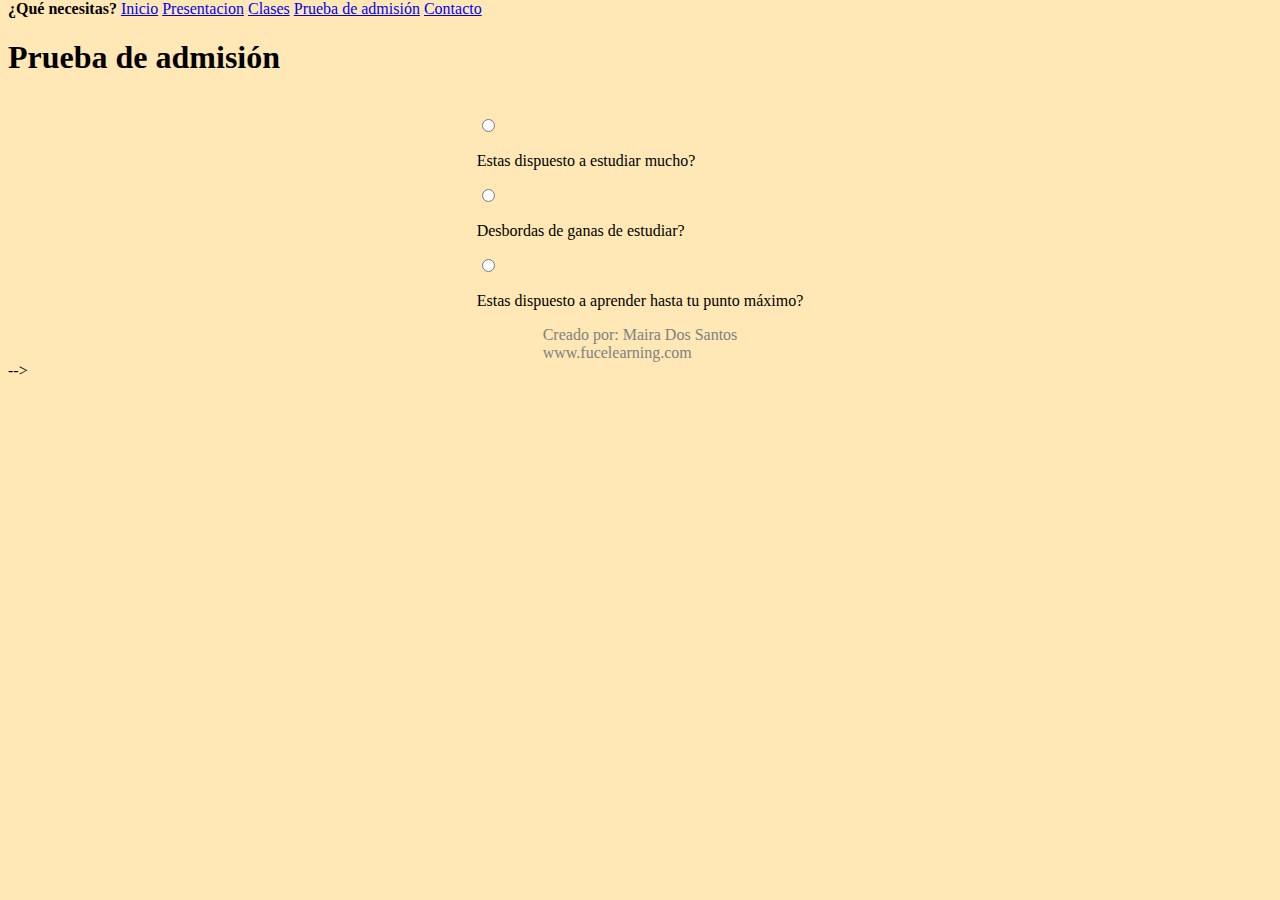
<file: tercer entrega/tercerentrega/paginas/prueba-de-admision.html>
<!DOCTYPE html>
<html lang="en">

<head>
    <meta charset="UTF-8">
    <meta http-equiv="X-UA-Compatible" content="IE=edge">
    <meta name="viewport" content="width=device-width, initial-scale=1.0">
    <link rel="stylesheet" href="../css/styles.css">
    <link href="https://cdn.jsdelivr.net/npm/bootstrap@5.2.2/dist/css/bootstrap.min.css" rel="stylesheet"
        integrity="sha384-Zenh87qX5JnK2Jl0vWa8Ck2rdkQ2Bzep5IDxbcnCeuOxjzrPF/et3URy9Bv1WTRi" crossorigin="anonymous">
    <title>Fucé Learning</title>
</head>
<body>
    <div class="container">
        <div class="Header">
                                <b>¿Qué necesitas?</b>
                                <a class="nav-element" href="../index.html">Inicio</a>
                                <a class="nav-element" href="./presentacion.html">Presentacion</a>
                                <a class="nav-element" href="./clases.html">Clases</a>
                                <a class="nav-element" href="./prueba-de-admision.html">Prueba de admisión</a>
                                <a class="nav-element" href="./contacto.html">Contacto</a>
        </div>
        <div class="Main">
       <header>
                <h1 class="text-center">Prueba de admisión</h1>
                <br>
            </header>
            <main>
            <div class="d-flex justify-content-center text-center">
                <div>
                    <form>
                        <div><input type="radio" name="Opcion" value="Opcion 1" />
                            <p>Estas dispuesto a estudiar mucho?</p>
                        </div>
                        <input type="radio" name="Opcion" value="Opcion 2" />
                        <p> Desbordas de ganas de estudiar?</p>
                        <input type="radio" name="Opcion" value="Opcion 3" />
                        <p> Estas dispuesto a aprender hasta tu punto máximo?</p>
                    </form>
                </div>
            </div>
            <br>
        </div>
    </main>
        <div class="Footer text-center">
            Creado por: Maira Dos Santos
            <Br>www.fucelearning.com
        </div>
      </div>
</body> -->

</html>
</file>
<file: css/styles.css>
body {
  background-color: rgb(212, 183, 119);
  margin-top: 0;
}

header {
  background-color: beige;
  display: flex;
  justify-content: center;
  border: 1px solid black;
  margin: auto;

}

h1 {
  color: grey;
}

li,
ul {
  font-size: large;
}

nav {
  background-color: #878f5c;
}

nav ul {
  list-style: none;
  display: flex;
  justify-content: space-around;
  width: 100%;
}

nav ul li a {
  text-decoration: none;
  color: rgb(88, 43, 6);
}

main {
  display: flex;
  justify-content: center;
}

main body {
  display: grid;
  grid-template-columns: 1fr 1fr;
  gap: 2rem;
}

.Main {
  justify-self: stretch;
  align-self: stretch;
}

.motivacion {
  display: flex;
  justify-content: center;
}


.videosPresentacion {
  display: grid;
  grid-template-columns: 1fr 1fr;
  gap: 2rem;
}

.videosPresentacion iframe {
  width: 100%;
  height: 400px;
}


.button {
  box-shadow: 0px 10px 14px -7px #276873;
  background: linear-gradient(to bottom, #599bb3 5%, rgba(0, 183, 221, 1) 100%);
  background-color: #599bb3;
  border-radius: 8px;
  display: inline-block;
  cursor: pointer;
  color: #ffffff;
  font-family: Arial;
  font-size: 20px;
  font-weight: bold;
  padding: 13px 32px;
  text-decoration: none;
  text-shadow: 0px 1px 0px rgba(0, 183, 221, 1);
  padding-right: 20px;
  width: 150px;
}

.botones {
  grid-template-columns: 1fr 1fr 1fr 1fr;
  gap: 2rem;
}

.imagenesgaleria {
  display: flex;
  grid-template-columns: 1fr 1fr 1fr 1fr;
  gap: 2rem;
}


.button:hover {
  background: linear-gradient(to bottom, #408c99 5%, #599bb3 100%);
  background-color: #408c99;
}

.button:active {
  position: relative;
  top: 1px;
}


textarea {
  width: 50%;
}

.fade-in {
  animation: fade-in 1.2s cubic-bezier(0.390, 0.575, 0.565, 1.000) both;
}


@keyframes fade-in {
  10% {
    opacity: 0;
  }

  80% {
    opacity: 1;
  }
}

img {
  width: 100%;
}



div.Footer {
  justify-content: center;
  align-self: center;
  color: green;
}

.imagenesgaleria {
  display: grid;
  grid-template-columns: 1fr 1fr;
  gap: 2rem;
}

.imagenesgaleria iframe {
  width: 50%;
  height: 300px;
}

@media (max-width: 900px) {
  .imagenesgaleria {
    grid-template-columns: 1fr;
    gap: 2rem;
  }
}

@media (max-width: 768px) {
  .imagenesgaleria {
    flex-direction: column;
    align-items: center;
  }

}

@media (max-width: 900px) {
  .videosPresentacion {
    grid-template-columns: 1fr;
    gap: 2rem;
  }
}

@media (max-width: 768px) {
  nav ul {
    flex-direction: column;
    align-items: center;
  }

  nav ul li {
    margin-top: 5px;
  }
}

/*# sourceMappingURL=styles.css.map *
</file>
<file: tercer entrega/tercerentrega/css/styles.css>
body {
  background-color: rgb(255, 232, 181);
  margin-top: 0;
}


li, ul {
  font-size: large;
}

nav {
  background-color: #6fb1cf;
}

nav ul {
  list-style: none;
  display: flex;
  justify-content: space-around;
  width: 100%;
}

nav ul li a {
  text-decoration: none;
  color: darkblue;
}

main {
  display: flex;
  justify-content: center;
}

.motivacion {
 
display: flex;
justify-content: center;
}


.videosPresentacion {
  display: grid;
  grid-template-columns: 1fr 1fr;
  gap: 2rem;
}

.videosPresentacion iframe {
  width: 100%;
  height: 400px;
}


.button {
  box-shadow: 0px 10px 14px -7px #276873;
  background: linear-gradient(to bottom, #599bb3 5%, rgba(0, 183, 221, 1) 100%);
  background-color: #599bb3;
  border-radius: 8px;
  display: inline-block;
  cursor: pointer;
  color: #ffffff;
  font-family: Arial;
  font-size: 20px;
  font-weight: bold;
  padding: 13px 32px;
  text-decoration: none;
  text-shadow: 0px 1px 0px rgba(0, 183, 221, 1);
  padding-right: 20px;
  width: 150px;
}

.button:hover {
  background: linear-gradient(to bottom, #408c99 5%, #599bb3 100%);
  background-color: #408c99;
}

.button:active {
  position: relative;
  top: 1px;
}


textarea {
  width: 50%;
}

.fade-in {
  animation: fade-in 1.2s cubic-bezier(0.390, 0.575, 0.565, 1.000) both;
}


@keyframes fade-in {
  10% {
    opacity: 0;
  }

  80% {
    opacity: 1;
  }
}

img {
  width: 100%;
}



.Footer {
  justify-self: center;
  align-self: center;
  color: grey;
}


.Main {
  justify-self: stretch;
  align-self: stretch;
}


@media (max-width: 900px) {
  .videosPresentacion {
    grid-template-columns: 1fr;
    gap: 2rem;
  }
}

@media (max-width: 768px) {
  nav ul {
    flex-direction: column;
    align-items: center;
  }

  nav ul li {
    margin-top: 5px;
  }
}
</file>
